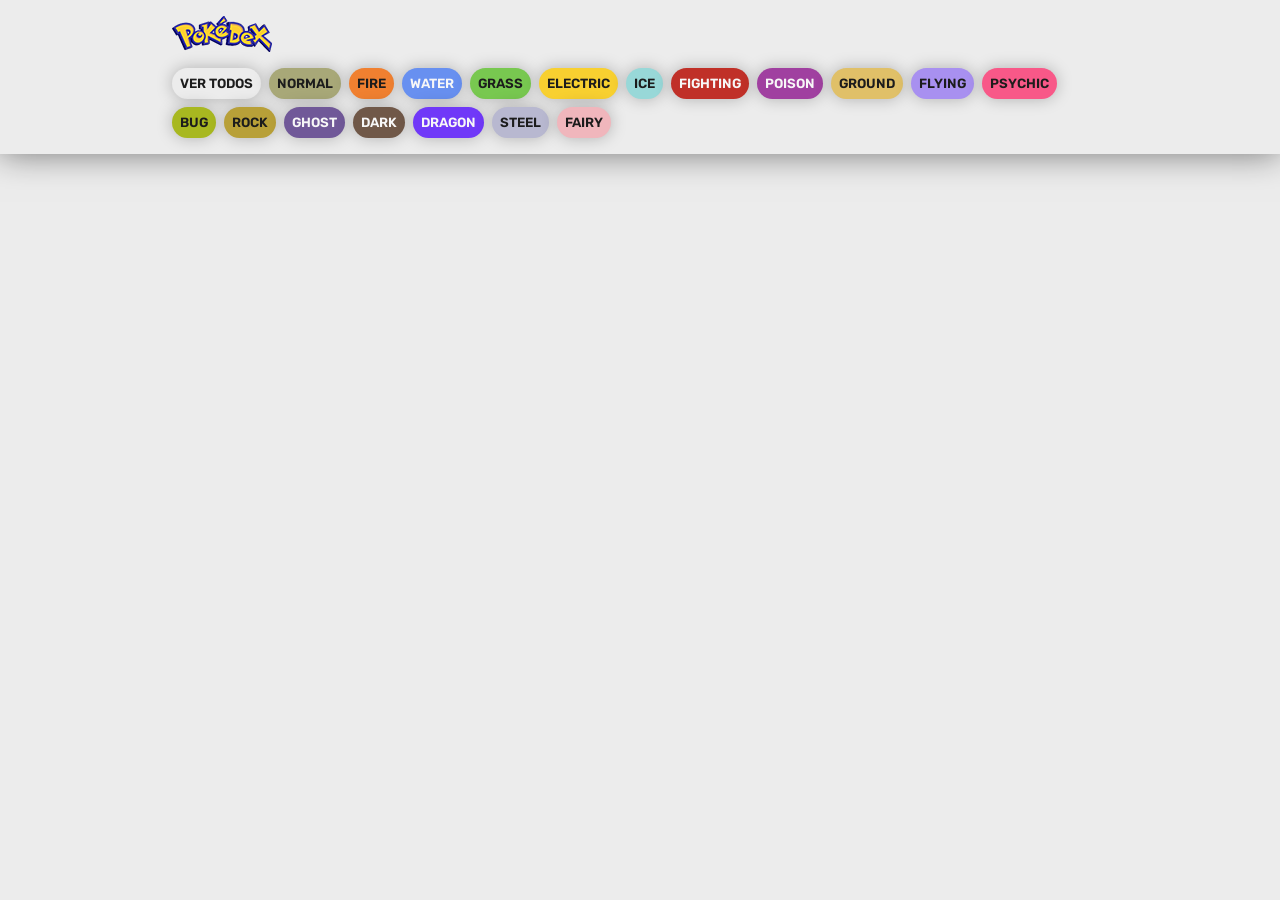
<file: index.html>
<!DOCTYPE html>
<html lang="es">

<head>
    <meta charset="UTF-8">
    <meta http-equiv="X-UA-Compatible" content="IE=edge">
    <meta name="viewport" content="width=device-width, initial-scale=1.0">
    <title>Pokédex</title>
    <link rel="stylesheet" href="./src/css/main.css">
</head>

<body>

    <header>
        <nav class="nav">
            <img src="./src/img/logo.png" alt="Logo Pokédex">
            <ul class="nav-list">
                <li class="nav-item"><button class="btn btn-header" id="ver-todos">Ver todos</button></li>
                <li class="nav-item"><button class="btn btn-header normal" id="normal">Normal</button></li>
                <li class="nav-item"><button class="btn btn-header fire" id="fire">Fire</button></li>
                <li class="nav-item"><button class="btn btn-header water" id="water">Water</button></li>
                <li class="nav-item"><button class="btn btn-header grass" id="grass">Grass</button></li>
                <li class="nav-item"><button class="btn btn-header electric" id="electric">Electric</button></li>
                <li class="nav-item"><button class="btn btn-header ice" id="ice">Ice</button></li>
                <li class="nav-item"><button class="btn btn-header fighting" id="fighting">Fighting</button></li>
                <li class="nav-item"><button class="btn btn-header poison" id="poison">Poison</button></li>
                <li class="nav-item"><button class="btn btn-header ground" id="ground">Ground</button></li>
                <li class="nav-item"><button class="btn btn-header flying" id="flying">Flying</button></li>
                <li class="nav-item"><button class="btn btn-header psychic" id="psychic">Psychic</button></li>
                <li class="nav-item"><button class="btn btn-header bug" id="bug">Bug</button></li>
                <li class="nav-item"><button class="btn btn-header rock" id="rock">Rock</button></li>
                <li class="nav-item"><button class="btn btn-header ghost" id="ghost">Ghost</button></li>
                <li class="nav-item"><button class="btn btn-header dark" id="dark">Dark</button></li>
                <li class="nav-item"><button class="btn btn-header dragon" id="dragon">Dragon</button></li>
                <li class="nav-item"><button class="btn btn-header steel" id="steel">Steel</button></li>
                <li class="nav-item"><button class="btn btn-header fairy" id="fairy">Fairy</button></li>
            </ul>
        </nav>
    </header>

    <main>

        <div id="todos">
            <div class="pokemon-todos" id="listaPokemon">

                <!-- <div class="pokemon">
                    <p class="pokemon-id-back">#025</p>
                    <div class="pokemon-imagen">
                        <img src="https://raw.githubusercontent.com/PokeAPI/sprites/master/sprites/pokemon/other/official-artwork/25.png"
                            alt="Imagen de Pokemon">
                    </div>
                    <div class="pokemon-info">
                        <div class="nombre-contenedor">
                            <p class="pokemon-id">#025</p>
                            <h2 class="pokemon-nombre">Pikachu</h2>
                        </div>
                        <div class="pokemon-tipos">
                            <p class="electric tipo">ELECTRIC</p>
                            <p class="water tipo">WATER</p>
                        </div>
                        <div class="pokemon-stats">
                            <p class="altura">41 cm</p>
                            <p class="peso">6 kg</p>
                        </div>
                    </div>
                </div> -->
            </div>
        </div>

    </main>

    <script src="./src/js/main.js"></script>
</body>

</html>
</file>
<file: src/css/main.css>
@import url('https://fonts.googleapis.com/css2?family=Rubik:wght@300;400;500;600;700;800;900&display=swap');

:root {
    --clr-black: #1c1c1c;
    --clr-gray: #ececec;
    --clr-white: #f7f7f7;

    --type-normal: #A8A878;
    --type-fire: #F08030;
    --type-water: #6890F0;
    --type-grass: #78C850;
    --type-electric: #F8D030;
    --type-ice: #98D8D8;
    --type-fighting: #C03028;
    --type-poison: #A040A0;
    --type-ground: #E0C068;
    --type-flying: #A890F0;
    --type-psychic: #F85888;
    --type-bug: #A8B820;
    --type-rock: #B8A038;
    --type-ghost: #705898;
    --type-dark: #705848;
    --type-dragon: #7038F8;
    --type-steel: #B8B8D0;
    --type-fairy: #F0B6BC;
}

* {
    margin: 0;
    padding: 0;
    box-sizing: border-box;
    color: var(--clr-black);
    font-family: 'Rubik', sans-serif;
}

ul {
    list-style-type: none;
}

button {
    background-color: transparent;
    border: 0;
    border-radius: 0;
}

/* Aquí todo el CSS extra */

body{
    min-height: 100vh; /*el elemento nunca será más pequeño*/
    background-color: var(--clr-gray);
}

header{
    padding-block: 1rem;
    box-shadow: 0 0 2rem rgba(0, 0, 0, .5);
}

.nav{
    display: flex;
    flex-direction: column;
    gap: 1rem;
    align-items: flex-start;
    padding-inline: 2rem;
    max-width: 1000px;
    margin:0 auto;
}

.nav-list{
    display: flex;
    align-items: center;
    flex-wrap: wrap;
    gap: .5rem;
}

.btn-header{
    background-color: var(--clr-gray);
    padding: .5rem;
    border-radius: 100vmax;
    cursor:pointer;
    text-transform: uppercase;
    font-weight: 600;
    box-shadow: 0 0 1rem rgba(0, 0, 0, .25);
    transition: .25;
}

.btn-header:hover{
    transform: scale(1.1);
    box-shadow: 0 0 2rem rgba(0, 0, 0, .25);
}

main{
    padding: 2rem;
    max-width: 1000px;
    margin:0 auto;
}

.pokemon-todos{
    display: grid;
    grid-template-columns: 1fr; /*una sola tarjeta*/
    gap: 1rem; /*espacio entre cada elemento*/
}

@media screen and (min-width: 470px){
    .pokemon-todos{
        grid-template-columns: 1fr 1fr;
    }
    
}

@media screen and (min-width: 700px){
    .pokemon-todos{
        grid-template-columns: 1fr 1fr 1fr;
    }
    
}

.pokemon{
    border-radius: 1rem;
    background-color: var(--clr-white);
    box-shadow:0 0 3rem -1rem rgba(0, 0, 0, .25);
    padding-block: 1rem;
    text-transform: uppercase;
    position: relative;
    isolation: isolate;
    overflow: hidden; /*para que no se salga el 025*/
    min-height: 230px;
    display: flex;
    flex-direction: column;
    justify-content: center;

}

.pokemon-id-back{
    position: absolute;
    top: 1rem;
    left: 50%;
    transform: translate(-50%);
    font-size: 6rem;
    font-weight: 800; /*cambia el grosor de las letras*/
    color: var(--clr-gray); /*cambia el color de la letra*/
    z-index: -1;
}

.pokemon-imagen{
    padding-inline: 1rem;/*por más qpequeña deja un espacio por temas de responsive*/
    display: flex;
    justify-content: center;
    height: 100px;
    padding-inline: 1rem;
    display: flex;
    justify-content: center;
    align-items: center;
}

.pokemon-imagen img{
    width: 100%;
    max-width: 6rem;
    width: 96px;
    height: 96px;
    object-fit: contain;
}

.pokemon-info{
    display: flex; 
    flex-direction: column;
    gap: .5rem;
    padding-inline: 1rem;
    align-items: center;
    text-align: center; /*alinea el texto al centro*/
}

.nombre-contenedor{
    display: flex;
    align-items: center;
    column-gap: .5rem;
    flex-wrap: wrap;
    justify-content: center;
}

.pokemon-id{
    background-color: var(--clr-gray);
    padding: .25rem .5rem;
    border-radius: 100vmax;
    font-size: .75rem;
    font-weight: 500;
}

.pokemon-nombre{
    font-size: 1.4rem;
}

.pokemon-tipos{
    display: flex;
    gap: .5rem;
    font-weight: 500rem;
    flex-wrap: wrap;
    justify-content: center;
}

.tipo{
    padding: .25rem .5rem;
    border-radius: 100vmax;
}

.pokemon-stats{
    display: flex;
    gap: 1rem;
    font-size: .85rem;
}

.stat{
    background-color: var(--clr-gray);
    padding: .25rem;
    border-radius: 100vmax;
}

/* Aquí comienzan los colores de botones según tipo */
.normal {
    background-color: var(--type-normal);
    color: var(--clr-black);
}

.fire {
    background-color: var(--type-fire);
    color: var(--clr-black);
}

.water {
    background-color: var(--type-water);
    color: var(--clr-white);
}

.grass {
    background-color: var(--type-grass);
    color: var(--clr-black);
}

.electric {
    background-color: var(--type-electric);
    color: var(--clr-black);
}

.ice {
    background-color: var(--type-ice);
    color: var(--clr-black);
}

.fighting {
    background-color: var(--type-fighting);
    color: var(--clr-white);
}

.poison {
    background-color: var(--type-poison);
    color: var(--clr-white);
}

.ground {
    background-color: var(--type-ground);
    color: var(--clr-black);
}

.flying {
    background-color: var(--type-flying);
    color: var(--clr-black);
}

.psychic {
    background-color: var(--type-psychic);
    color: var(--clr-black);
}

.bug {
    background-color: var(--type-bug);
    color: var(--clr-black);
}

.rock {
    background-color: var(--type-rock);
    color: var(--clr-black);
}

.ghost {
    background-color: var(--type-ghost);
    color: var(--clr-white);
}

.dark {
    background-color: var(--type-dark);
    color: var(--clr-white);
}

.dragon {
    background-color: var(--type-dragon);
    color: var(--clr-white);
}

.steel {
    background-color: var(--type-steel);
    color: var(--clr-black);
}

.fairy {
    background-color: var(--type-fairy);
    color: var(--clr-black);
}
</file>
